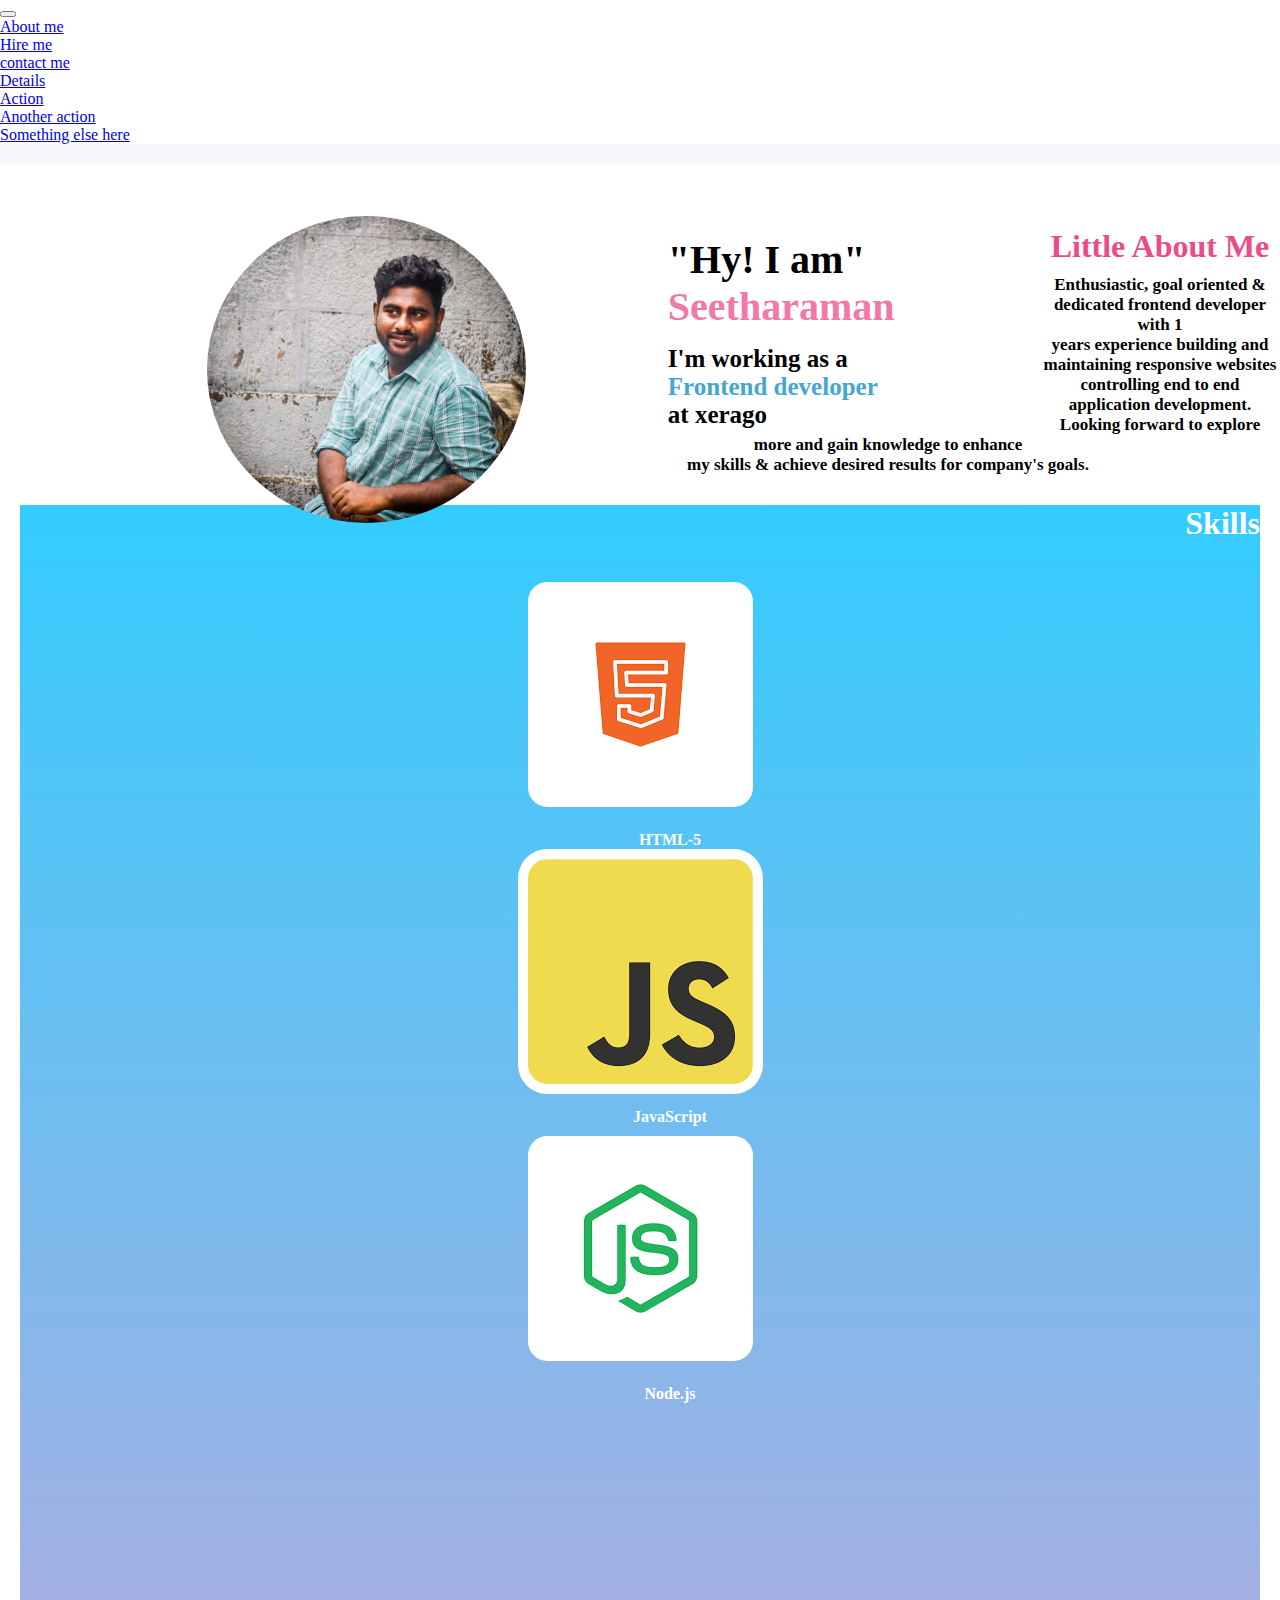
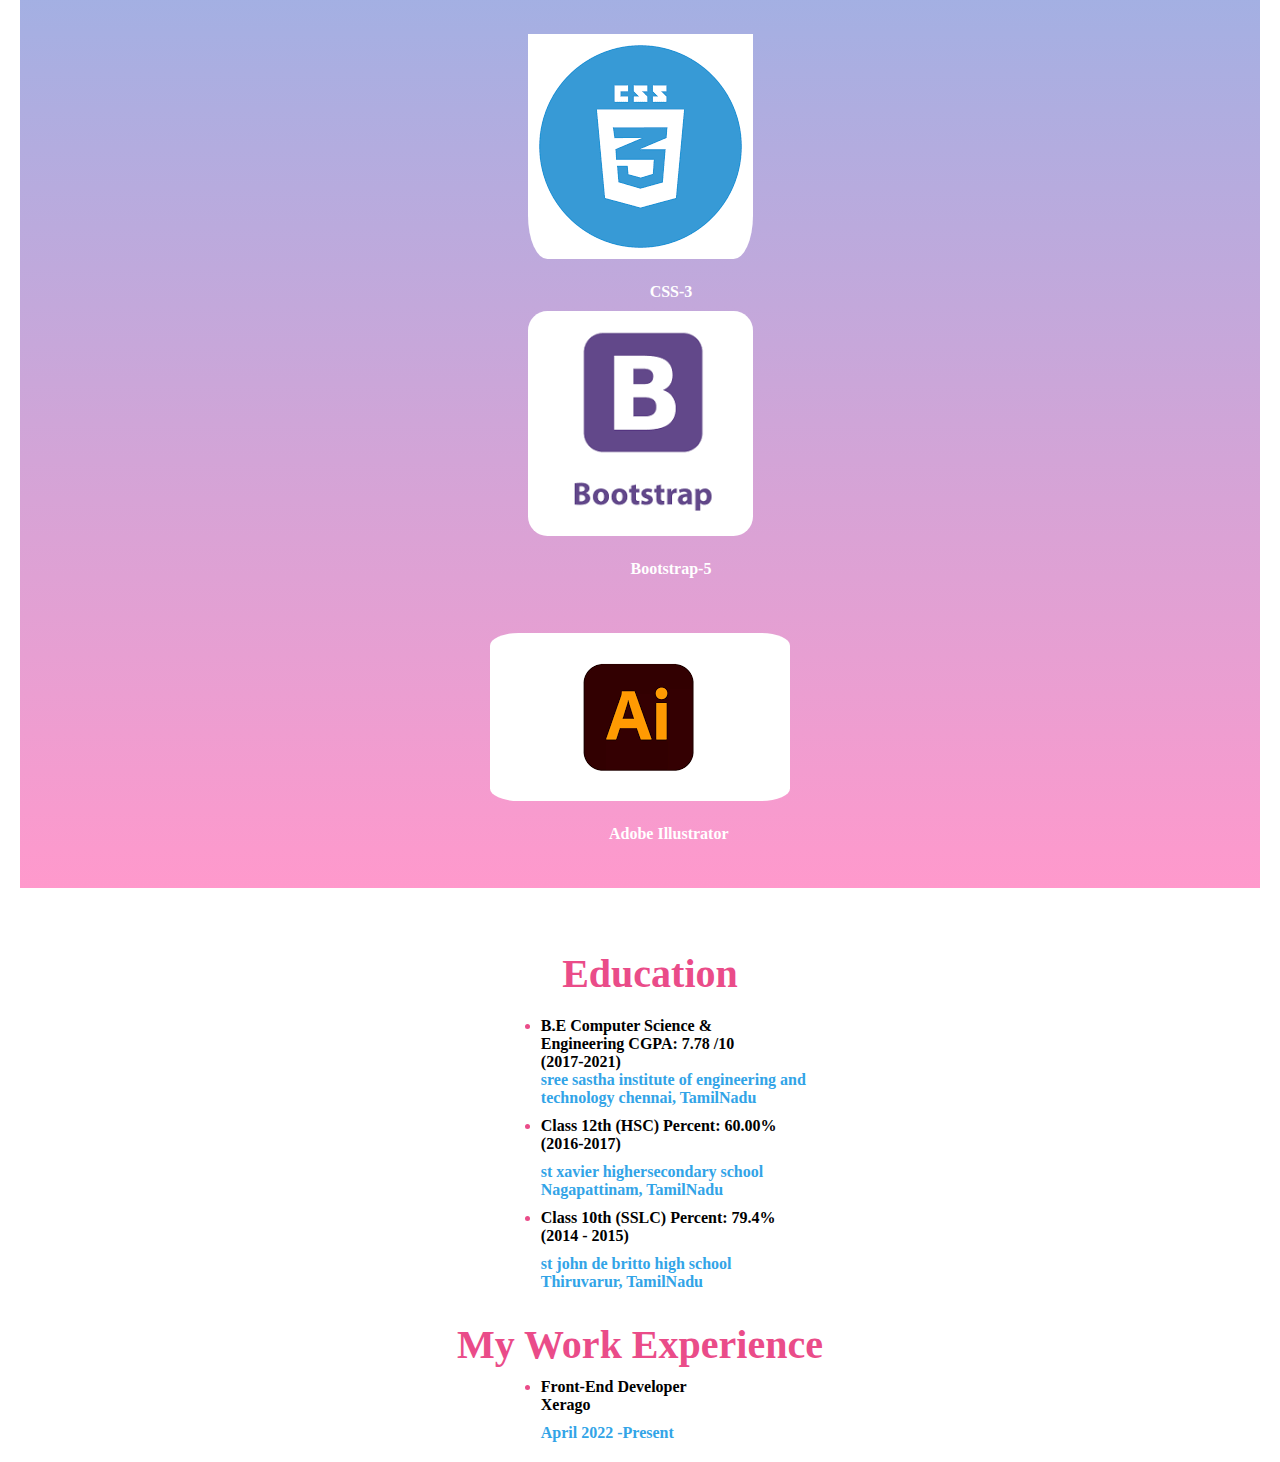
<file: index.html>
<!DOCTYPE html>
<html lang="en">

<head>
    <meta charset="UTF-8">
    <meta http-equiv="X-UA-Compatible" content="IE=edge">
    <meta name="viewport" content="width=device-width, initial-scale=1.0">
    <title>Document</title>
    <link rel="stylesheet" href="./style.css">
    <link href="https://cdn.jsdelivr.net/npm/bootstrap@5.0.2/dist/css/bootstrap.min.css" rel="stylesheet"
        integrity="sha384-EVSTQN3/azprG1Anm3QDgpJLIm9Nao0Yz1ztcQTwFspd3yD65VohhpuuCOmLASjC" crossorigin="anonymous">
</head>

<body>
    <div class="container">
        <nav class="navbar navbar-expand-lg navbar-light bg-light">
            <div class="container-fluid">
              <a class="navbar-brand" href="#"></a>
              <button class="navbar-toggler" type="button" data-bs-toggle="collapse" data-bs-target="#navbarNavDropdown" aria-controls="navbarNavDropdown" aria-expanded="false" aria-label="Toggle navigation">
                <span class="navbar-toggler-icon"></span>
              </button>
              <div class="collapse navbar-collapse" id="navbarNavDropdown">
                <ul class="navbar-nav">
                  <li class="nav-item">
                    <a class="nav-link active" aria-current="page" href="#">About me</a>
                  </li>
                  <li class="nav-item">
                    <a class="nav-link" href="#">Hire me</a>
                  </li>
                  <li class="nav-item">
                    <a class="nav-link" href="#">contact me</a>
                  </li>
                  <li class="nav-item dropdown">
                    <a class="nav-link dropdown-toggle" href="#" id="navbarDropdownMenuLink" role="button" data-bs-toggle="dropdown" aria-expanded="false">
                     Details
                    </a>
                    <ul class="dropdown-menu" aria-labelledby="navbarDropdownMenuLink">
                      <li><a class="dropdown-item" href="#">Action</a></li>
                      <li><a class="dropdown-item" href="#">Another action</a></li>
                      <li><a class="dropdown-item" href="#">Something else here</a></li>
                    </ul>
                  </li>
                </ul>
              </div>
            </div>
          </nav>        
        <div class="row fex">
            <div class="col-6 profile-wrpper mik">
                <img src="./image/IMG-20221024-WA0085.jpg" alt="">
                <div class="box-right">
                    <div class="box-left">

                    </div>
                </div>

            </div>
            <div class="col-6 vun">
                <div class="profilecolor-ball profile-color-ball-1">
                    <div class="profile-color-ball">
                        "Hy! I am"
                        <br>
                        <span class="title">Seetharaman</span>
                    </div>
                    <div class="working-area">
                        I'm working as a
                        <br>
                        <span class="role">Frontend developer</span>
                        <br>
                        at xerago
                    </div>

                </div>
            </div>
        </div>

        <div class="mined">
            <div class="koli">
                <h1>Little About Me</h1>
                <p>Enthusiastic, goal oriented & dedicated frontend developer with 1 <br>years experience building and
                    maintaining responsive websites<br> controlling end to end application development. <br> Looking
                    forward to
                    explore more and gain knowledge to enhance <br>my skills & achieve desired results for company's
                    goals.
                </p>
            </div>
        </div>

        <div class="skill">
            <div class="skill-set">
                <div class="container">
                    <div class="row">
                        <div class="col">
                            <h1>Skills</h1>
                            <div class="skill">
                                <img src="./image/images (2).png" alt="">
                                <p>HTML-5</p>
                                <div class="js">
                                    <img src="./image/js-logo.png" alt="">
                                    <p>JavaScript</p>
                                </div>
                                <div class="Node.js">
                                    <img src="./image/download (2).png" alt="">
                                    <p>Node.js</p>
                                </div>


                            </div>

                        </div>
                        <div class="col">
                            <div class="css">
                                <img src="./image/unnamed.png" alt="">
                                <p>CSS-3</p>
                            </div>
                            <div class="bootstrap">
                                <img src="./image/download (1).png" alt="">
                                <p>Bootstrap-5</p>
                            </div>
                            <div class="Adobe-Illustrator">
                                <img src="./image/download (3).png" alt="">
                                <p>Adobe Illustrator</p>
                            </div>
                        </div>
                    </div>
                </div>
            </div>

            <div class="edu ">
                <div class="">

                </div>
                <div class="sch wid">
                    Education
                </div>
                <div class="college">
                    <ul>
                        <li>B.E Computer Science & <br>Engineering CGPA: 7.78 /10<br>
                            (2017-2021)<br></li>
                    </ul>


                </div>
                <div class="cl ">
                    sree sastha institute of engineering and<br> technology
                    chennai, TamilNadu
                </div>

                <div class="college-lo ">
                    <ul>
                        <li>Class 12th (HSC) Percent: 60.00%<br>(2016-2017)<br>
                        <li class="cl-1">st xavier highersecondary school<br>
                            Nagapattinam, TamilNadu</li>
                        </li>
                    </ul>

                </div>


                <div class="college-lo ">
                    <ul>
                        <li>Class 10th (SSLC) Percent: 79.4%
                            <br>(2014 - 2015)<br>
                        <li class="cl-1">st john de britto high school<br>
                            Thiruvarur, TamilNadu</li>
                        </li>
                    </ul>

                </div>



                <div class="work-ep">
                    <div class="exd">
                        My Work Experience
                    </div>

                    <div class="college-lo ">
                        <ul>
                            <li>Front-End Developer
                                <br>Xerago<br>
                            <li class="cl-1">April 2022 -Present</li>
                            </li>
                        </ul>

                    </div>

                </div>
            </div>
        </div>


        <script src="https://cdn.jsdelivr.net/npm/@popperjs/core@2.11.7/dist/umd/popper.min.js" integrity="sha384-zYPOMqeu1DAVkHiLqWBUTcbYfZ8osu1Nd6Z89ify25QV9guujx43ITvfi12/QExE" crossorigin="anonymous"></script>
        <script src="https://cdn.jsdelivr.net/npm/bootstrap@5.3.0-alpha3/dist/js/bootstrap.min.js" integrity="sha384-Y4oOpwW3duJdCWv5ly8SCFYWqFDsfob/3GkgExXKV4idmbt98QcxXYs9UoXAB7BZ" crossorigin="anonymous"></script>




</body>

</html>
</file>
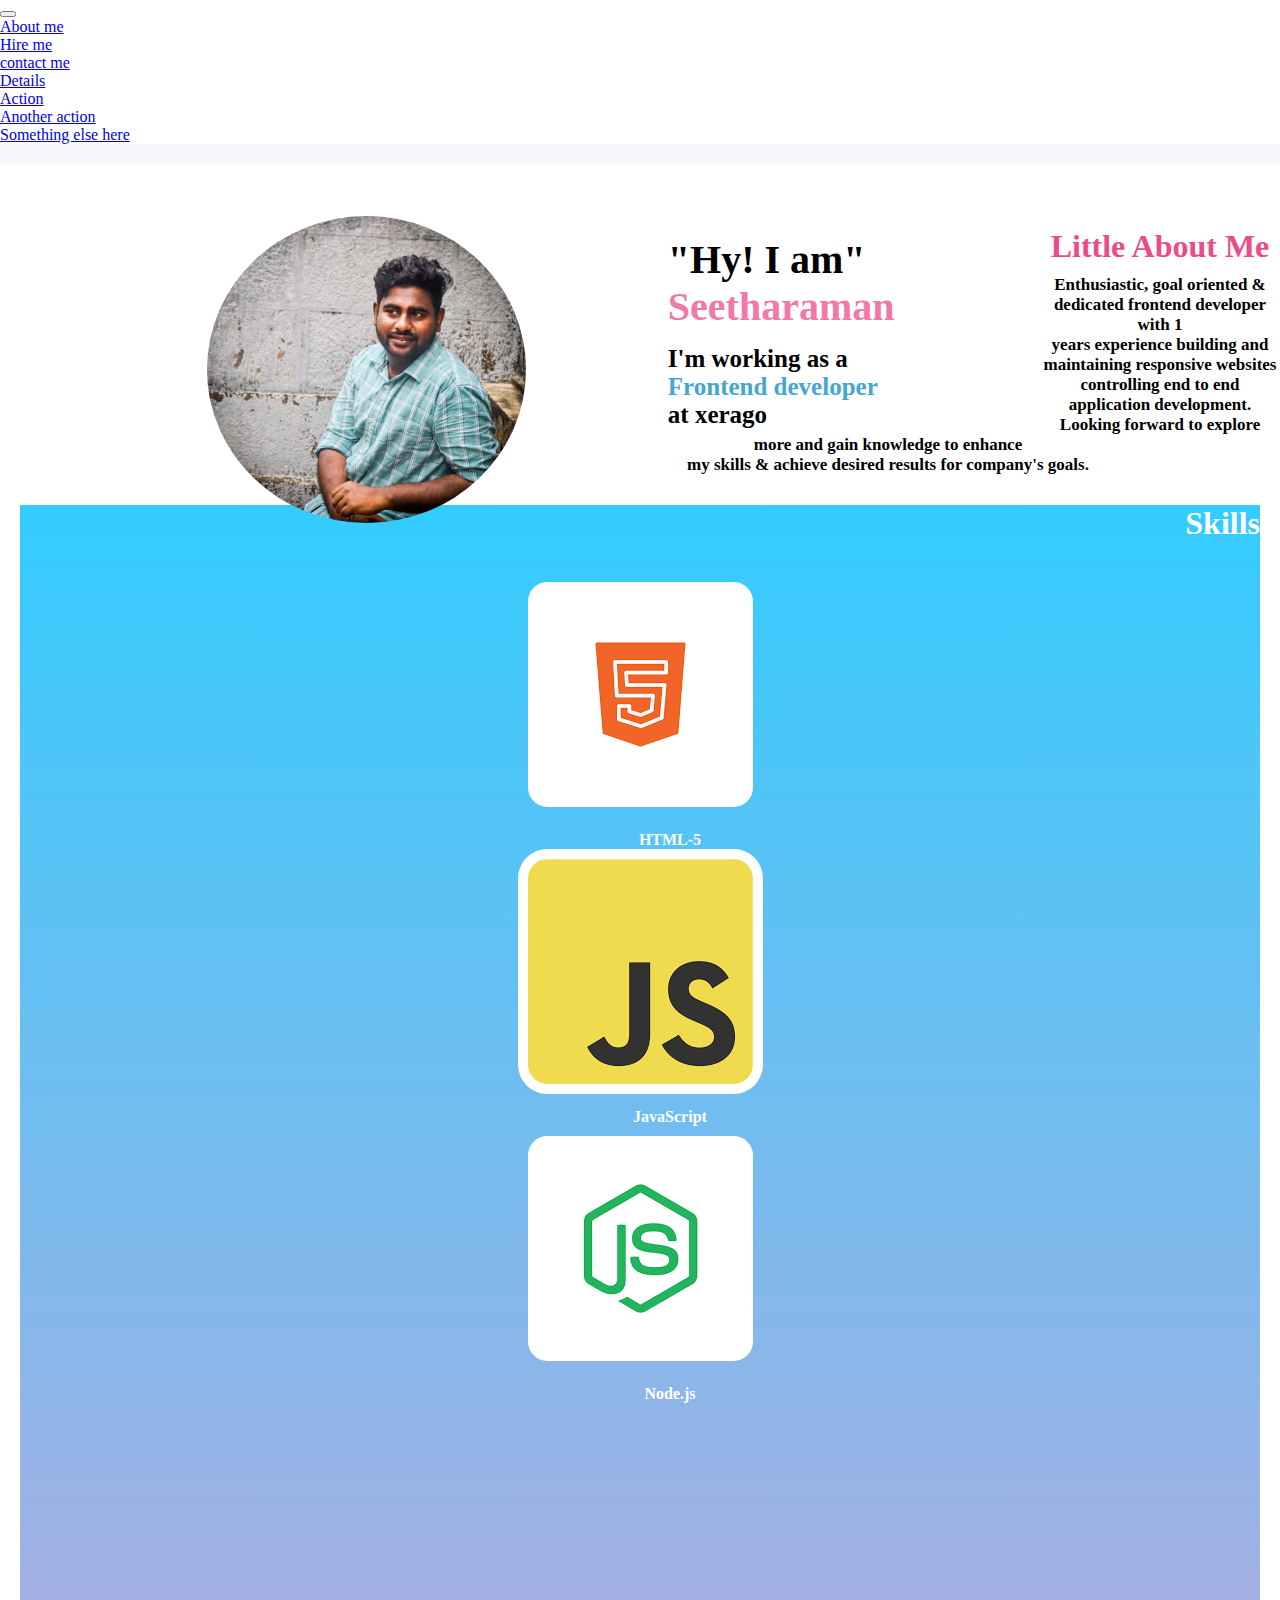
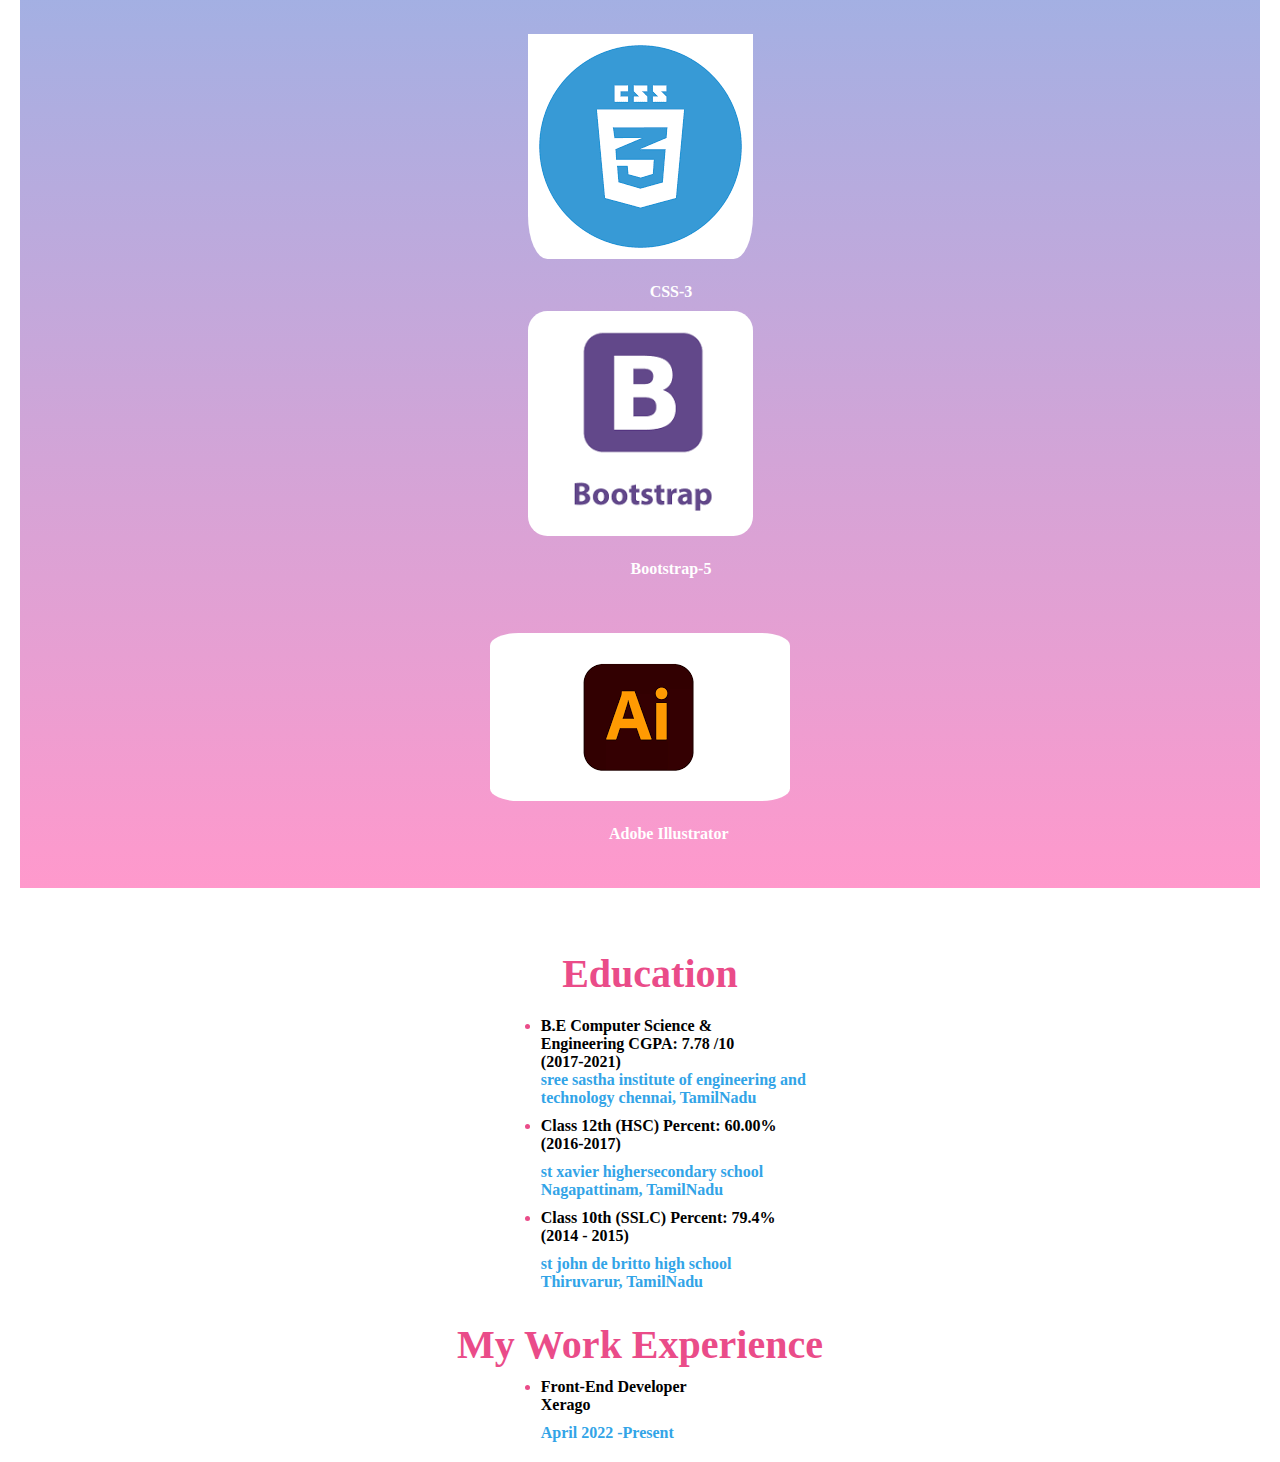
<file: work.html>
<!DOCTYPE html>
<html lang="en">

<head>
    <meta charset="UTF-8">
    <meta http-equiv="X-UA-Compatible" content="IE=edge">
    <meta name="viewport" content="width=device-width, initial-scale=1.0">
    <title>Document</title>
    <link rel="stylesheet" href="./style.css">
    <link href="https://cdn.jsdelivr.net/npm/bootstrap@5.0.2/dist/css/bootstrap.min.css" rel="stylesheet"
        integrity="sha384-EVSTQN3/azprG1Anm3QDgpJLIm9Nao0Yz1ztcQTwFspd3yD65VohhpuuCOmLASjC" crossorigin="anonymous">
</head>

<body>
    <div class="container">
        <nav class="navbar navbar-expand-lg navbar-light bg-light">
            <div class="container-fluid">
              <a class="navbar-brand" href="#"></a>
              <button class="navbar-toggler" type="button" data-bs-toggle="collapse" data-bs-target="#navbarNavDropdown" aria-controls="navbarNavDropdown" aria-expanded="false" aria-label="Toggle navigation">
                <span class="navbar-toggler-icon"></span>
              </button>
              <div class="collapse navbar-collapse" id="navbarNavDropdown">
                <ul class="navbar-nav">
                  <li class="nav-item">
                    <a class="nav-link active" aria-current="page" href="#">About me</a>
                  </li>
                  <li class="nav-item">
                    <a class="nav-link" href="#">Hire me</a>
                  </li>
                  <li class="nav-item">
                    <a class="nav-link" href="#">contact me</a>
                  </li>
                  <li class="nav-item dropdown">
                    <a class="nav-link dropdown-toggle" href="#" id="navbarDropdownMenuLink" role="button" data-bs-toggle="dropdown" aria-expanded="false">
                     Details
                    </a>
                    <ul class="dropdown-menu" aria-labelledby="navbarDropdownMenuLink">
                      <li><a class="dropdown-item" href="#">Action</a></li>
                      <li><a class="dropdown-item" href="#">Another action</a></li>
                      <li><a class="dropdown-item" href="#">Something else here</a></li>
                    </ul>
                  </li>
                </ul>
              </div>
            </div>
          </nav>        
        <div class="row fex">
            <div class="col-6 profile-wrpper mik">
                <img src="./image/IMG-20221024-WA0085.jpg" alt="">
                <div class="box-right">
                    <div class="box-left">

                    </div>
                </div>

            </div>
            <div class="col-6 vun">
                <div class="profilecolor-ball profile-color-ball-1">
                    <div class="profile-color-ball">
                        "Hy! I am"
                        <br>
                        <span class="title">Seetharaman</span>
                    </div>
                    <div class="working-area">
                        I'm working as a
                        <br>
                        <span class="role">Frontend developer</span>
                        <br>
                        at xerago
                    </div>

                </div>
            </div>
        </div>

        <div class="mined">
            <div class="koli">
                <h1>Little About Me</h1>
                <p>Enthusiastic, goal oriented & dedicated frontend developer with 1 <br>years experience building and
                    maintaining responsive websites<br> controlling end to end application development. <br> Looking
                    forward to
                    explore more and gain knowledge to enhance <br>my skills & achieve desired results for company's
                    goals.
                </p>
            </div>
        </div>

        <div class="skill">
            <div class="skill-set">
                <div class="container">
                    <div class="row">
                        <div class="col">
                            <h1>Skills</h1>
                            <div class="skill">
                                <img src="./image/images (2).png" alt="">
                                <p>HTML-5</p>
                                <div class="js">
                                    <img src="./image/js-logo.png" alt="">
                                    <p>JavaScript</p>
                                </div>
                                <div class="Node.js">
                                    <img src="./image/download (2).png" alt="">
                                    <p>Node.js</p>
                                </div>


                            </div>

                        </div>
                        <div class="col">
                            <div class="css">
                                <img src="./image/unnamed.png" alt="">
                                <p>CSS-3</p>
                            </div>
                            <div class="bootstrap">
                                <img src="./image/download (1).png" alt="">
                                <p>Bootstrap-5</p>
                            </div>
                            <div class="Adobe-Illustrator">
                                <img src="./image/download (3).png" alt="">
                                <p>Adobe Illustrator</p>
                            </div>
                        </div>
                    </div>
                </div>
            </div>

            <div class="edu ">
                <div class="">

                </div>
                <div class="sch wid">
                    Education
                </div>
                <div class="college">
                    <ul>
                        <li>B.E Computer Science & <br>Engineering CGPA: 7.78 /10<br>
                            (2017-2021)<br></li>
                    </ul>


                </div>
                <div class="cl ">
                    sree sastha institute of engineering and<br> technology
                    chennai, TamilNadu
                </div>

                <div class="college-lo ">
                    <ul>
                        <li>Class 12th (HSC) Percent: 60.00%<br>(2016-2017)<br>
                        <li class="cl-1">st xavier highersecondary school<br>
                            Nagapattinam, TamilNadu</li>
                        </li>
                    </ul>

                </div>


                <div class="college-lo ">
                    <ul>
                        <li>Class 10th (SSLC) Percent: 79.4%
                            <br>(2014 - 2015)<br>
                        <li class="cl-1">st john de britto high school<br>
                            Thiruvarur, TamilNadu</li>
                        </li>
                    </ul>

                </div>



                <div class="work-ep">
                    <div class="exd">
                        My Work Experience
                    </div>

                    <div class="college-lo ">
                        <ul>
                            <li>Front-End Developer
                                <br>Xerago<br>
                            <li class="cl-1">April 2022 -Present</li>
                            </li>
                        </ul>

                    </div>

                </div>
            </div>
        </div>


        <script src="https://cdn.jsdelivr.net/npm/@popperjs/core@2.11.7/dist/umd/popper.min.js" integrity="sha384-zYPOMqeu1DAVkHiLqWBUTcbYfZ8osu1Nd6Z89ify25QV9guujx43ITvfi12/QExE" crossorigin="anonymous"></script>
        <script src="https://cdn.jsdelivr.net/npm/bootstrap@5.3.0-alpha3/dist/js/bootstrap.min.js" integrity="sha384-Y4oOpwW3duJdCWv5ly8SCFYWqFDsfob/3GkgExXKV4idmbt98QcxXYs9UoXAB7BZ" crossorigin="anonymous"></script>




</body>

</html>
</file>
<file: style.css>
* {
    box-sizing: border-box;
    margin: 0;
}

.col-1,
.col-2,
.col-3,
.col-4,
.col-5,
.col-6,
.col-7,
.col-8,
.col-9,
.col-10,
.col-11,
.col-12 {
    padding-right: 15px;
    padding-left: 15px;
    position: relative;
    float: left;
}

.col-1 {
    width: 8.333333%;
}

.col-2 {
    width: 16.666667%;
}

.col-3 {
    width: 25%;
}

.col-4 {
    width: 33.333333%;
}

.col-5 {
    width: 41.666667%;
}

.col-6 {
    width: 50%;
}

.col-7 {
    width: 58.333333%;
}

.col-8 {
    width: 66.666667%;
}

.col-9 {
    width: 75%;
}

.col-10 {
    width: 83.333333%;
}

.col-11 {
    width: 91.666667%;
}

.col-12 {
    width: 100%
}
.profile-wrpper{
    width: 19rem !important;
    height: 19.2rem;
    position: relative;
    /* border: 2.1rem solid #32a4e7; */
    margin-top: 4.5rem !important;
    
}
.box-right{
width: 8.6rem;
    height: 8.1rem;
    /* border: 7px solid #f77a90; */
    position: absolute;
    right: -1.1rem;
    top: 5.5rem;
    left: 13rem;

}
.box-left{
width: 8.6rem;
    height: 8.1rem;
    /* border: 7px solid skyblue; */
    position: absolute;
    left: -16.1rem;
    bottom: 4.5rem;
}   
.profile-color-ball{
    padding-top: 22%;
    padding-left: 15%;
    font-weight: 600;
    font-size: 40px;
    font-family: "Noto Sans";
}
.title{
    color: #f179a7;
}
.working-area{
    padding-left: 15%;
    font-weight: 600;
    font-size: 25px;
    padding-top: 15px;
    font-family: "Noto Sans";
}
.role{
    color: #44a6d3;
}
.profile-wrpper img{
    width: 105%;
    position: absolute;
    height: 100%;
    z-index: 9999;
    border-radius: 50%;
}
.fex{
    background:  #f6f7fd;;
}
.vun{
    padding-left: 10% !important;
}
.fex{
    padding-left: 15% !important;
    padding-bottom: 20px !important;
}
.koli{
    padding-top: 5%;
    
}
.koli h1{
    text-align: center;
  font-weight: 800;
  color: #ea4c89;
  
}
.koli p{
    text-align: center;
    font-size: 17px;
    font-weight: 600;
    padding-top: 10px;

}
.skill-set{
    background: linear-gradient(to bottom, #33ccff 0%, #ff99cc 100%)
}

.skill{
    
text-align: center;
    padding: 20px;
    margin-top: 10px;

}
.skill p{
    color: #fff;
    text-align: center;
    padding-top: 10px;
    font-weight: 800;
    padding-left: 5%;
}
.skill img{
    padding: 10px ;
    border-radius: 12%;
    
}
.skill h1{
    color: #fff;
    text-align: end;
    font-weight: 700;
}
.css img{
    padding-top: 17%;
}
.css p{
    color: #fff;
    text-align: center;
    padding-top: 10px;
    font-weight: 800;
    padding-left: 5%;
}
.js img{
    background: #fff;
}
.Adobe-Illustrator{
    padding: 45px;
}
.sch{
    padding-top: 5%;
    font-size: 2.5rem;
    text-align: center;
    font-weight: bold;
    color: #ea4c89;
    border-left: 1px soild #000;
    padding-bottom: 20px;
    padding-left: 20px;
}
.college{
    font-size: 16px;
    font-weight: bold;
    padding-left: 42% !important;
    text-align: initial;
   
}
.wid{
    
}
.cl{
    font-size: 16px;
    font-weight: bold;
    padding-left: 42% !important;
    text-align: initial;
   
}
.binet{
    content: "";
    display: inline-block;
    position: absolute;
    top: 4px;
    left: -37px;
    width: 10px;
    height: 10px;
    border-radius: 50%;
    background-color: #f18b8b;
    border: 2px solid #f18b8b;
}
    
ul{
    padding-left: 0rem !important;
   
}
li::marker{
    color: #ea4c89;
    
}
.college-lo{
    padding-top: 10px;
    font-size: 16px;
    font-weight: bold;
    padding-left: 42% !important;
    text-align: initial;
}
.cl{
    color: #32a4e7;
}
.cl-1{
    color: #32a4e7;
    padding-top: 10px !important;
    list-style: none !important;
}
.exd{
    padding-top: 30px !important;
    font-size: 2.5rem;
    font-weight: bold;
    color: #ea4c89;
    text-align: center;
}
.profilecolor-ball .profile-color-ball-1{
    padding-top: 20px !important;
}
.navbar-expand-lg .navbar-collapse{
    justify-content: flex-end;
}
</file>
